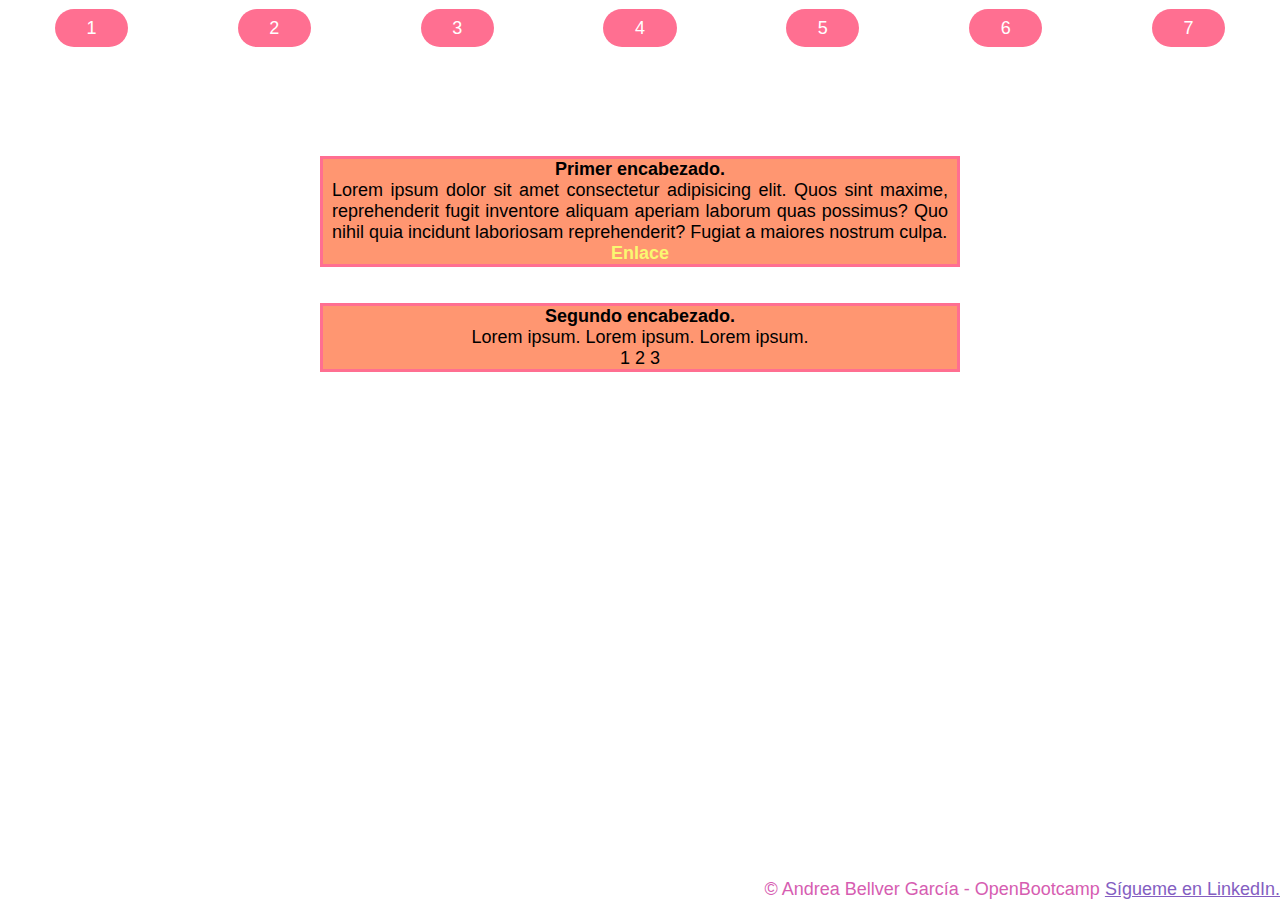
<file: index.html>
<!DOCTYPE html>
<html lang="en">
<head>
    <meta charset="UTF-8">
    <meta http-equiv="X-UA-Compatible" content="IE=edge">
    <meta name="viewport" content="width=device-width, initial-scale=1.0">
    <title>Document</title>

    <link rel="stylesheet" href="assets/css/styles.css">

</head>
<body>
    <header>
        <ol>
            <li><a href="#">1</a></li>
            <li><a href="ejercicio2.html">2</a></li>
            <li><a href="ejercicio3.html">3</a></li>
            <li><a href="ejercicio4.html">4</a></li>
            <li><a href="ejercicio5.html">5</a></li>
            <li><a href="ejercicio6.html">6</a></li>
            <li><a href="ejercicio7.html">7</a></li>
        </ol>
    </header>
        
    <main>
        <section class="section" id="section1">
            <h1 id="heading1">Primer encabezado.</h1>
            <p id="paragraph1">Lorem ipsum dolor sit amet consectetur adipisicing elit. Quos sint maxime, reprehenderit fugit inventore aliquam aperiam laborum quas possimus? Quo nihil quia incidunt laboriosam reprehenderit? Fugiat a maiores nostrum culpa.</p> 
            <a id="link1" href="#">Enlace</a>
        </section>

        <section class="section" id="section2">
            <h2 id="heading2">Segundo encabezado.</h2>
            <div id="contenedor1">
                <ul>
                    <li>Lorem ipsum.</li>
                    <li>Lorem ipsum.</li>
                    <li>Lorem ipsum.</li>
                </ul>
            </div>
            <div id="contenedor2">
                <ol>
                <li>1</li>
                <li>2</li>
                <li>3</li>
                </ol>
            </div>
        </section>
    </main>

    <footer>
        &copy; Andrea Bellver García - OpenBootcamp
        <a href="https://www.linkedin.com/in/andrea-bellver-garcia/">Sígueme en LinkedIn.</a>
    </footer>

</body>
</html>
</file>
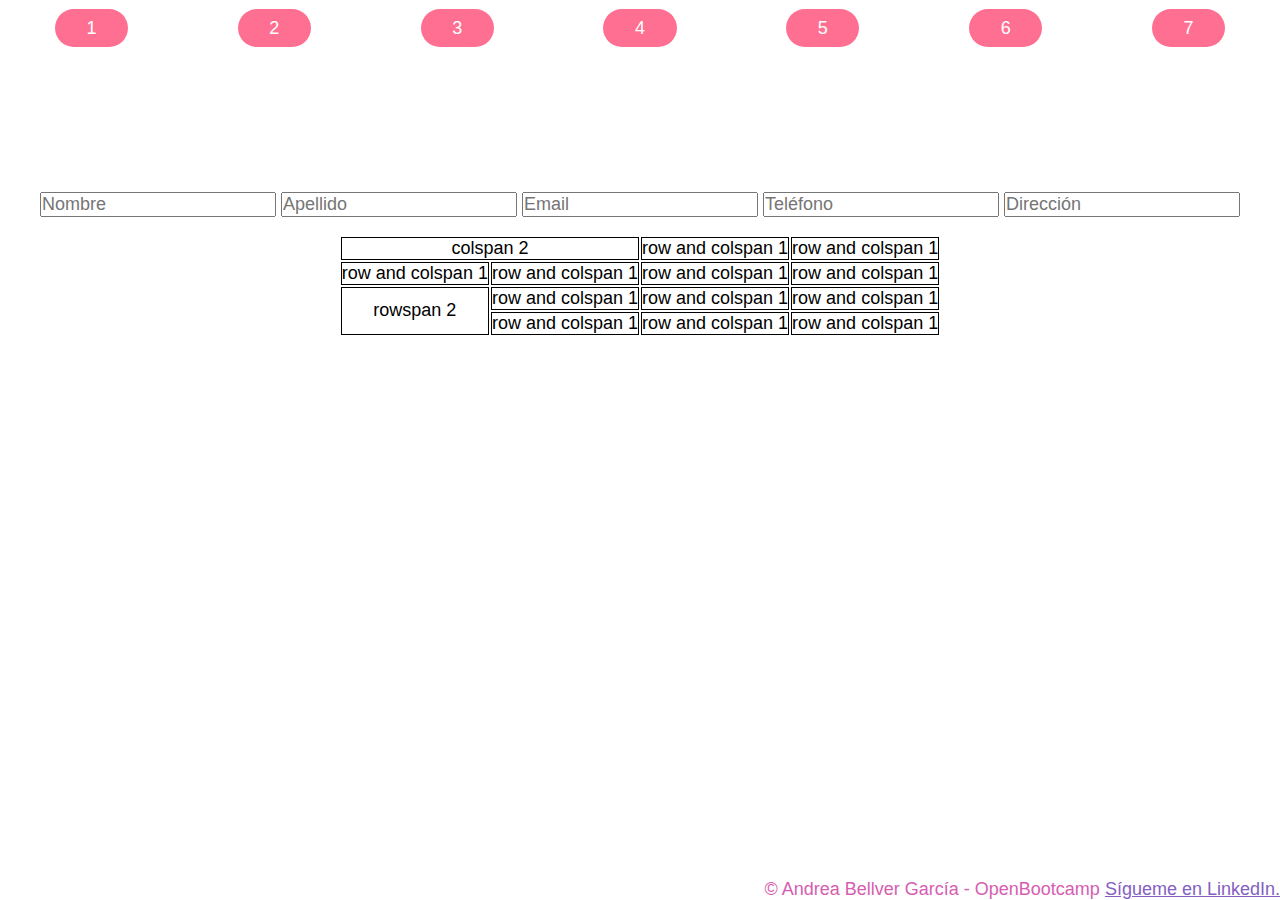
<file: ejercicio2.html>
<!DOCTYPE html>
<html lang="en">
<head>
    <meta charset="UTF-8">
    <meta http-equiv="X-UA-Compatible" content="IE=edge">
    <meta name="viewport" content="width=device-width, initial-scale=1.0">
    <title>Document</title>


    <link rel="stylesheet" href="assets/css/styles.css">
</head>
<body>
    <header>
        <ol>
            <li><a href="index.html">1</a></li>
            <li><a href="#">2</a></li>
            <li><a href="ejercicio3.html">3</a></li>
            <li><a href="ejercicio4.html">4</a></li>
            <li><a href="ejercicio5.html">5</a></li>
            <li><a href="ejercicio6.html">6</a></li>
            <li><a href="ejercicio7.html">7</a></li>
        </ol>
    </header>
<main>
    <form action="#" method="post">
        <input type="text" placeholder="Nombre">
        <input type="text" placeholder="Apellido">
        <input type="email" placeholder="Email">
        <input type="number" placeholder="Teléfono">
        <input type="text" placeholder="Dirección">
    </form>

    <table>
        <tr>
            <td colspan="2" class="aligncenter">colspan 2</td>
            <td>row and colspan 1</td>
            <td>row and colspan 1</td>
          </tr>
          <tr>
            <td>row and colspan 1</td>
            <td>row and colspan 1</td>
            <td>row and colspan 1</td>
            <td>row and colspan 1</td>
          </tr>
          <tr>
            <td rowspan="2" class="aligncenter">rowspan 2</td>
            <td>row and colspan 1</td>
            <td>row and colspan 1</td>
            <td>row and colspan 1</td>
          </tr>
          <tr>
            <td>row and colspan 1</td>
            <td>row and colspan 1</td>
            <td>row and colspan 1</td>
          </tr>

    </table>
</main>

<footer>
  &copy; Andrea Bellver García - OpenBootcamp
  <a href="https://www.linkedin.com/in/andrea-bellver-garcia/">Sígueme en LinkedIn.</a>
</footer>
</body>
</html>
</file>
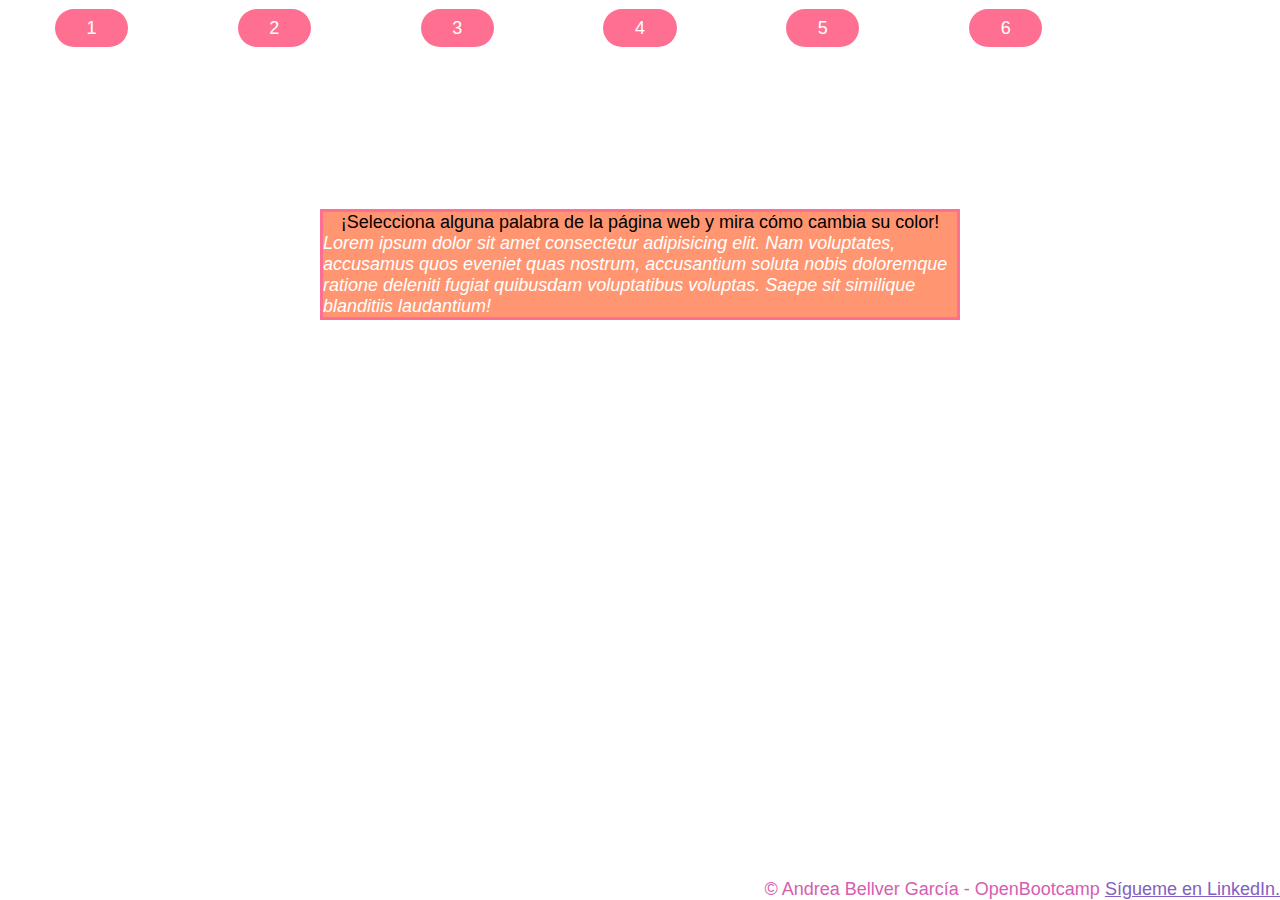
<file: ejercicio4.html>
<!DOCTYPE html>
<html lang="en">
<head>
    <meta charset="UTF-8">
    <meta http-equiv="X-UA-Compatible" content="IE=edge">
    <meta name="viewport" content="width=device-width, initial-scale=1.0">
    <title>Document</title>


    <link rel="stylesheet" href="assets/css/styles.css">
</head>
<body>
    <header>
        <ol>
            <li><a href="index.html">1</a></li>
            <li><a href="ejercicio2.html">2</a></li>
            <li><a href="ejercicio3.html">3</a></li>
            <li><a href="#">4</a></li>
            <li><a href="ejercicio5.html">5</a></li>
            <li><a href="ejercicio6.html">6</a></li>
        </ol>
    </header>
<main>
    <section>
        <p>¡Selecciona alguna palabra de la página web y mira cómo cambia su color!</p>
        <p class="miParrafo">Lorem ipsum dolor sit amet consectetur adipisicing elit. Nam voluptates, accusamus quos eveniet quas nostrum, accusantium soluta nobis doloremque ratione deleniti fugiat quibusdam voluptatibus voluptas. Saepe sit similique blanditiis laudantium!</p>
    </section>
</main>

<footer>
    &copy; Andrea Bellver García - OpenBootcamp
    <a href="https://www.linkedin.com/in/andrea-bellver-garcia/">Sígueme en LinkedIn.</a>
</footer>
</body>
</html>
</file>
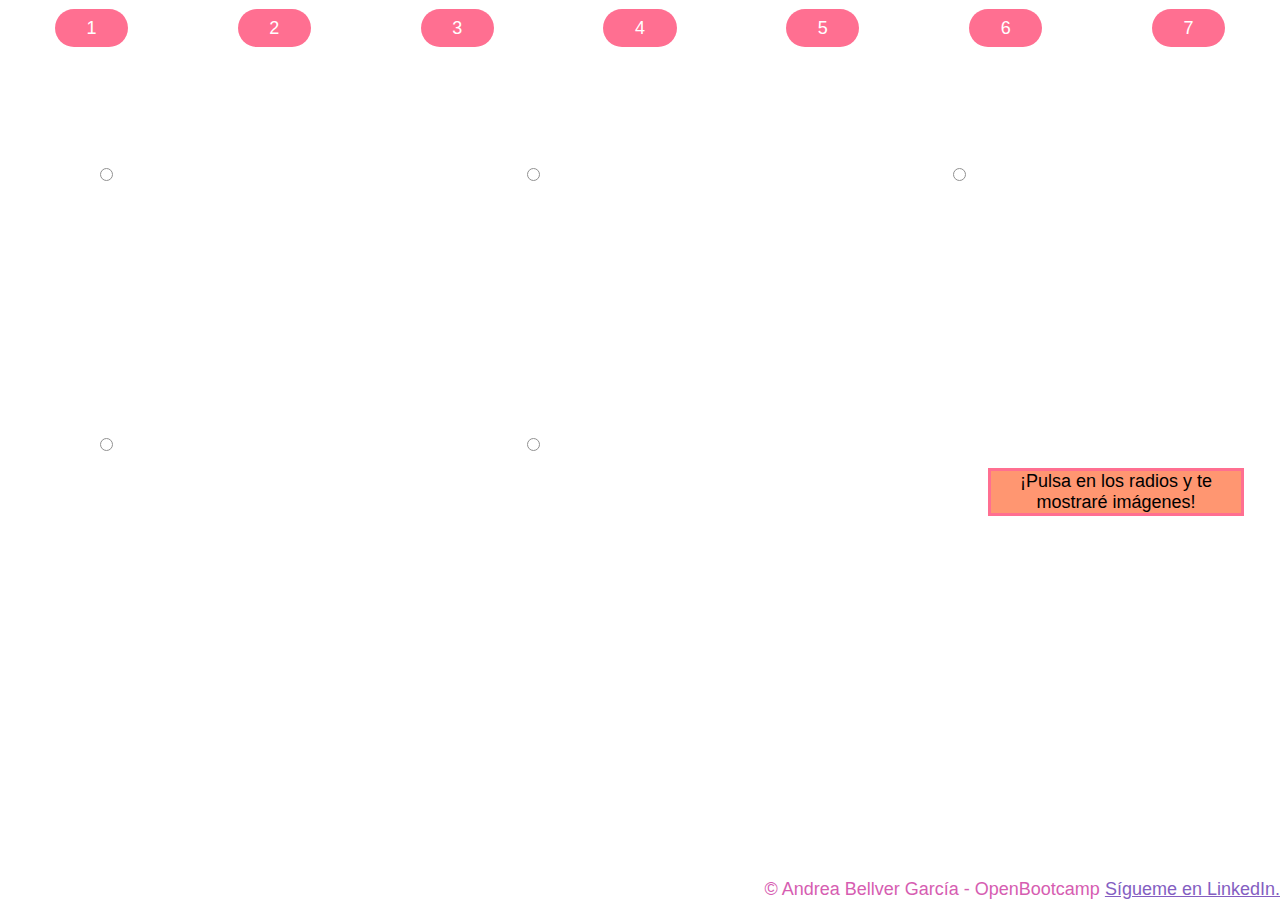
<file: ejercicio5.html>
<!DOCTYPE html>
<html lang="en">
<head>
    <meta charset="UTF-8">
    <meta http-equiv="X-UA-Compatible" content="IE=edge">
    <meta name="viewport" content="width=device-width, initial-scale=1.0">



    <title>SESIÓN 5 - Ejercicio Mini Galería con mini Dinámica</title>


<link rel="stylesheet" href="assets/css/styles.css">

</head>
<body>
     <header>
    <ol>
        <li><a href="index.html">1</a></li>
        <li><a href="ejercicio2.html">2</a></li>
        <li><a href="ejercicio3.html">3</a></li>
        <li><a href="ejercicio4.html">4</a></li>
        <li><a href="#">5</a></li>
        <li><a href="ejercicio6.html">6</a></li>
        <li><a href="ejercicio7.html">7</a></li>
    </ol>
</header>

    <main id="gallery" class="relative">
        <input type="radio" name="photos" id="input1"><img
        class="photogallery"   id="photo1" src="assets/img/pexels-aidan-roof-2927854.jpg" loading="lazy">

        <input type="radio" name="photos"  id="input2"><img
        class="photogallery" id="photo2" src="assets/img/pexels-ena-marinkovic-3640930.jpg" loading="lazy">

        <input type="radio" name="photos" id="input3"><img id="photo3"
        class="photogallery"  src="assets/img/pexels-thought-catalog-2228580.jpg" loading="lazy">

        <input type="radio" name="photos" id="input4"><img id="photo4"
        class="photogallery"  src="assets/img/pexels-valeriia-miller-3910065.jpg" loading="lazy">

        <input type="radio" name="photos" id="input5"><img id="photo5" class="photogallery"
        src="assets/img/pexels-valeriia-miller-3910073.jpg" loading="lazy">

        <section class="absolute aligncenter">¡Pulsa en los radios y te mostraré imágenes!</section>
    </main>


    <footer>
        &copy; Andrea Bellver García - OpenBootcamp
        <a href="https://www.linkedin.com/in/andrea-bellver-garcia/">Sígueme en LinkedIn.</a>
    </footer>
</body>
</html>
</file>
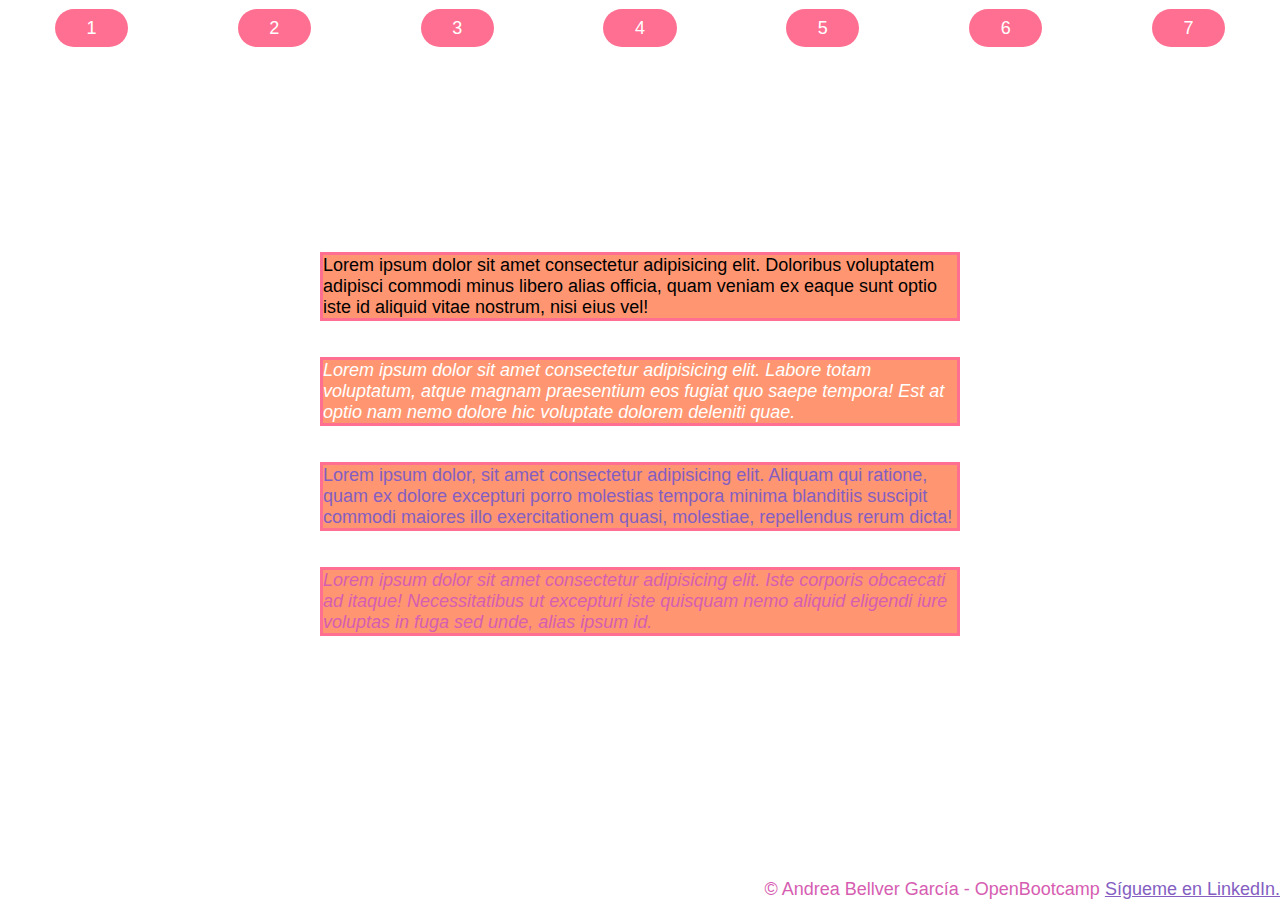
<file: ejercicio6.html>
<!DOCTYPE html>
<html lang="en">
<head>
    <meta charset="UTF-8">
    <meta http-equiv="X-UA-Compatible" content="IE=edge">
    <meta name="viewport" content="width=device-width, initial-scale=1.0">
    <title>Document</title>


    <link rel="stylesheet" href="assets/css/styles.css">
</head>
<body>
    <header>
        <ol>
            <li><a href="index.html">1</a></li>
            <li><a href="ejercicio2.html">2</a></li>
            <li><a href="ejercicio3.html">3</a></li>
            <li><a href="ejercicio4.html">4</a></li>
            <li><a href="ejercicio5.html">5</a></li>
            <li><a href="#">6</a></li>
            <li><a href="ejercicio7.html">7</a></li>
        </ol>
    </header>

    <main id="main6">

        <section><p>Lorem ipsum dolor sit amet consectetur adipisicing elit. Doloribus voluptatem adipisci commodi minus libero alias officia, quam veniam ex eaque sunt optio iste id aliquid vitae nostrum, nisi eius vel!</p>
        </section>

    <section><p class="miParrafo">Lorem ipsum dolor sit amet consectetur adipisicing elit. Labore totam voluptatum, atque magnam praesentium eos fugiat quo saepe tempora! Est at optio nam nemo dolore hic voluptate dolorem deleniti quae.</p></section>
<section>
    <div>
        <p>Lorem ipsum dolor, sit amet consectetur adipisicing elit. Aliquam qui ratione, quam ex dolore excepturi porro molestias tempora minima blanditiis suscipit commodi maiores illo exercitationem quasi, molestiae, repellendus rerum dicta!</p>
    </div>
</section>
<section>
    <div>
        <p class="miParrafo">Lorem ipsum dolor sit amet consectetur adipisicing elit. Iste corporis obcaecati ad itaque! Necessitatibus ut excepturi iste quisquam nemo aliquid eligendi iure voluptas in fuga sed unde, alias ipsum id.</p>
    </div></main>
</section>

<footer>
    &copy; Andrea Bellver García - OpenBootcamp
    <a href="https://www.linkedin.com/in/andrea-bellver-garcia/">Sígueme en LinkedIn.</a>
</footer>
</body>
</html>
</file>
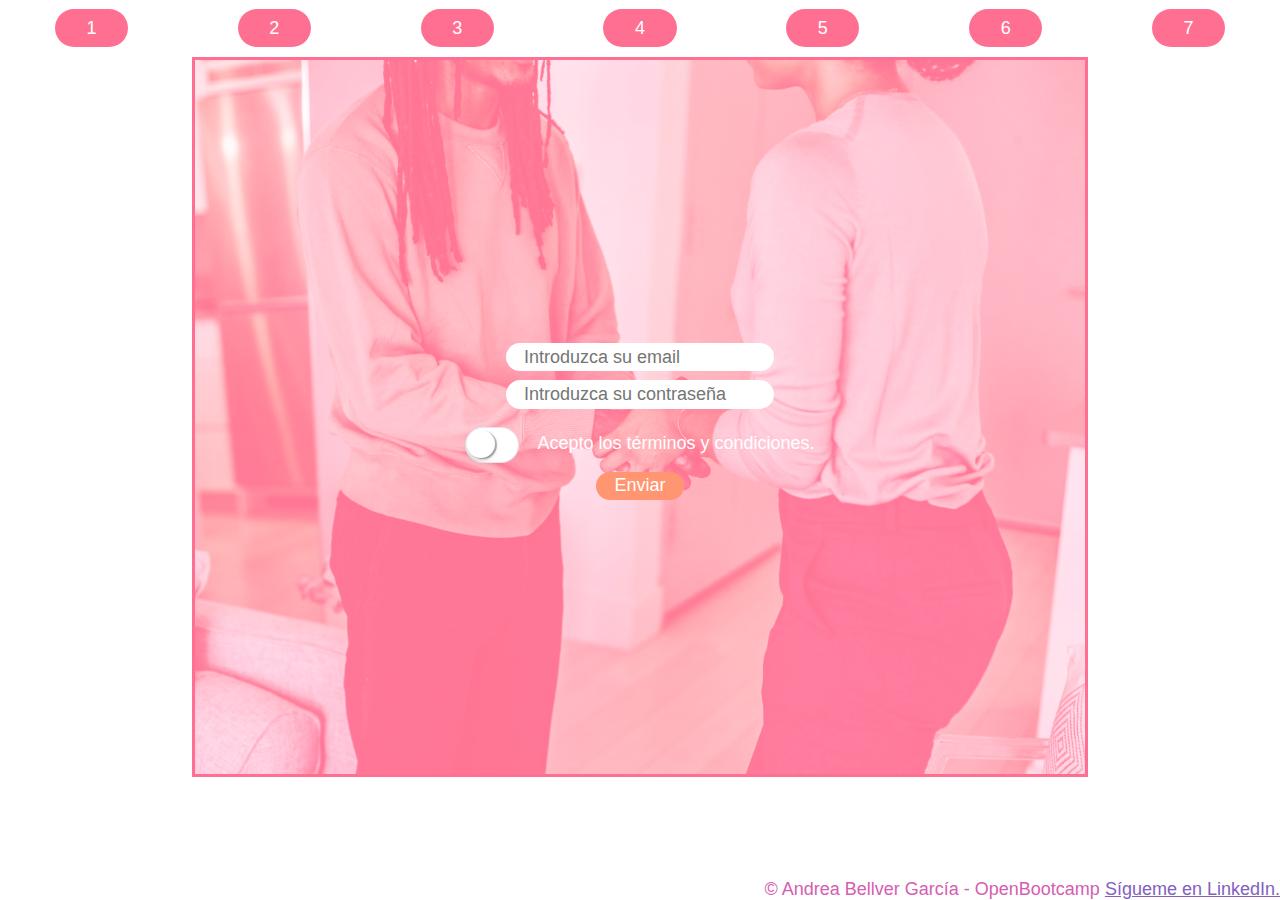
<file: ejercicio7.html>
<!DOCTYPE html>
<html lang="en">
<head>
    <meta charset="UTF-8">
    <meta http-equiv="X-UA-Compatible" content="IE=edge">
    <meta name="viewport" content="width=device-width, initial-scale=1.0">
    <title>Document</title>


    <link rel="stylesheet" href="assets/css/styles.css">
</head>
<body>
    <header>
        <ol>
            <li><a href="index.html">1</a></li>
            <li><a href="ejercicio2.html">2</a></li>
            <li><a href="ejercicio3.html">3</a></li>
            <li><a href="ejercicio4.html">4</a></li>
            <li><a href="ejercicio5.html">5</a></li>
            <li><a href="ejercicio6.html">6</a></li>
            <li><a href="#">7</a></li>
        </ol>
    </header>

    <main id="main7" class="relative">
        <section id="section7">
            <form action="#" method="get">
                <input type="email" name="email" id="userEmail" required placeholder="Introduzca su email">
                <input type="password" name="password" id="userPassword" required placeholder="Introduzca su contraseña">
                <label for="terms">
                <input type="checkbox" class="ios" name="terms" required id="terms">Acepto los términos y condiciones.</label>
                <input type="submit" value="Enviar">
            </form>
        </section>
    </main>

<footer>
    &copy; Andrea Bellver García - OpenBootcamp
    <a href="https://www.linkedin.com/in/andrea-bellver-garcia/">Sígueme en LinkedIn.</a>
</footer>

</body>
</html>
</file>
<file: assets/css/styles.css>
@charset "UTF-8";
.relative {
  position: relative;
}

.absolute {
  position: absolute;
}

*, *::before, *::after {
  padding: 0;
  margin: 0 auto;
  box-sizing: border-box;
  font-family: Arial, Helvetica, sans-serif;
  font-size: 18px;
}

li {
  list-style-type: none;
  display: inline-block;
}

p {
  display: inline-block;
}

img {
  max-width: 10rem;
}

header {
  /*posicionamiento con respecto a la página*/
  position: relative;
  top: 2vh;
  margin-bottom: 2vh;
  /*aspectos generales del header retirados*/
  /*posicionamiento general del header: flexbox*/
}
header ol li::before {
  list-style-type: none;
}
header li {
  display: inline-block;
}
header a {
  text-decoration: none;
}
header ol {
  display: grid;
  grid-template-columns: repeat(7, 1fr);
}
header ol li a {
  color: #fff;
  padding: 0.5rem 1.75rem;
  border-radius: 5rem;
  background-color: #FF6F91;
}
header ol li a:hover {
  background-color: rgba(255, 255, 255, 0.6);
  color: #FF6F91;
}

@media screen and (max-width: 500px) {
  header ol {
    grid-template-columns: repeat(4, 1fr);
  }
  header ol li {
    margin-bottom: 2rem;
  }
}
/*EJERCICIO 1: conceptos básicos*/
main {
  display: flex;
  flex-direction: column;
  min-height: 50vh;
  place-items: center;
  place-content: center;
}
main section {
  border: #FF6F91 3px solid;
  background-color: #FF9671;
  width: 50vw;
  margin: 1rem;
  display: flex;
  flex-direction: column;
  justify-content: center;
}
main section #link1 {
  color: #F9F871;
  text-decoration: none;
  font-weight: 700;
}
main section #paragraph1 {
  text-align: justify;
  margin: 0 0.5rem;
}

/*EJERCICIO 2: tablas y formularios*/
table {
  margin-top: 2vh;
}

tr, td {
  border: #000 1px solid;
}

.aligncenter {
  text-align: center;
}

/*EJERCICIO 3*/
#main3 {
  height: 90vh;
}

video {
  max-width: 15rem;
  border-radius: 1rem;
}

/*EJERCICIO 4*/
::selection {
  color: #FFC75F;
}

.miParrafo {
  font-style: italic;
  color: #fff;
}

div > p {
  color: #845EC2;
}

div > .miParrafo {
  color: #D65DB1;
}

/*EJERCICIO 5*/
#gallery {
  display: grid;
  grid-template-columns: repeat(6, 1fr);
  grid-template-rows: repeat(2, 1fr);
  place-content: center;
  place-items: center;
}
#gallery input[type=radio] {
  opacity: 0.8;
}
#gallery img {
  opacity: 0;
  border-radius: 1rem;
}
#gallery #input1:checked ~ #photo1 {
  opacity: 1;
  position: relative;
  top: 1rem;
}
#gallery #input2:checked ~ #photo2 {
  opacity: 1;
  position: relative;
  top: 1rem;
}
#gallery #input3:checked ~ #photo3 {
  opacity: 1;
  position: relative;
  top: 1rem;
}
#gallery #input4:checked ~ #photo4 {
  opacity: 1;
  position: relative;
  top: 1rem;
}
#gallery #input5:checked ~ #photo5 {
  opacity: 1;
  position: relative;
  top: 1rem;
}
#gallery section.absolute {
  bottom: 5vh;
  right: 2vh;
  width: 20vw;
}

/*EJERCICIO 6*/
#main6 {
  height: 90vh;
}

/*EJERCICIO 7*/
main#main7.relative section#section7 {
  background-color: #FF6F91;
  width: 70vw;
  height: 80vh;
  background-image: url(../img/pexels-alex-green-5699433.jpg);
  background-repeat: no-repeat;
  background-size: cover;
  background-position: center;
  background-blend-mode: screen;
}
main#main7.relative form label {
  color: #fff;
}
main#main7.relative form input {
  display: block;
  padding: 0.2rem 1rem;
  margin: 0.5rem auto;
  border-radius: 1rem;
  border: 0;
}
main#main7.relative form input[type=checkbox] {
  display: inline-block;
  padding: 1rem;
}
main#main7.relative form input[type=checkbox].ios {
  margin-right: 1rem;
  width: 3rem;
  height: 0.8rem;
  display: inline-block;
  position: relative;
  -webkit-appearance: none;
  border: none;
  -webkit-border-radius: 999px;
  -webkit-background-clip: padding-box;
  border-radius: 999px;
  background-clip: padding-box;
  background-color: #e6e6e6;
  -webkit-transition: background-color 100ms;
  transition: background-color 100ms;
  outline: none;
  -webkit-tap-highlight-color: rgba(255, 255, 255, 0);
  vertical-align: middle;
}
main#main7.relative form input[type=checkbox].ios:checked {
  background-color: #FF6F91;
}
main#main7.relative form input[type=checkbox].ios:checked::before {
  -webkit-transform: scale(0);
  transform: scale(0);
}
main#main7.relative form input[type=checkbox].ios:checked::after {
  -webkit-transform: translateX(20px);
  transform: translateX(20px);
}
main#main7.relative form input[type=checkbox].ios::before {
  content: " ";
  display: inline-block;
  position: absolute;
  left: 1px;
  top: 1px;
  right: 1px;
  bottom: 1px;
  z-index: 1;
  border: none;
  -webkit-border-radius: 999px;
  -webkit-background-clip: padding-box;
  border-radius: 999px;
  background-clip: padding-box;
  background-color: #fff;
  -webkit-transition: -webkit-transform 400ms;
  transition: -webkit-transform 400ms, transform 400ms;
}
main#main7.relative form input[type=checkbox].ios::after {
  content: " ";
  width: 28px;
  height: 28px;
  display: inline-block;
  vertical-align: middle;
  position: absolute;
  left: 2px;
  top: 3px;
  z-index: 2;
  border: none;
  -webkit-border-radius: 999em;
  -webkit-background-clip: padding-box;
  border-radius: 999em;
  background-clip: padding-box;
  background-color: #fff;
  -webkit-box-shadow: 0px 0px 1px rgba(0, 0, 0, 0.3), 0px 3px 2px rgba(0, 0, 0, 0.08), 0px 3px 6px rgba(0, 0, 0, 0.1);
  box-shadow: 2px 1px 1px rgba(0, 0, 0, 0.3), 0px 3px 2px rgba(0, 0, 0, 0.08), 0px 3px 6px rgba(0, 0, 0, 0.1);
  -webkit-transition: -webkit-transform 400ms cubic-bezier(0.455, 0.03, 0.115, 1.33);
  transition: -webkit-transform 400ms cubic-bezier(0.455, 0.03, 0.115, 1.33), transform 400ms cubic-bezier(0.455, 0.03, 0.115, 1.33);
}
main#main7.relative form input[type=submit] {
  margin: 0 auto;
  background-color: #FF9671;
  color: #fff;
}
main#main7.relative form input[type=submit]:hover {
  color: #FF9671;
  background-color: #fff;
}

footer {
  color: #D65DB1;
  background-color: #fff;
  position: absolute;
  bottom: 0;
  right: 0;
}
footer a {
  color: #845EC2;
}

/*# sourceMappingURL=styles.css.map */
</file>
